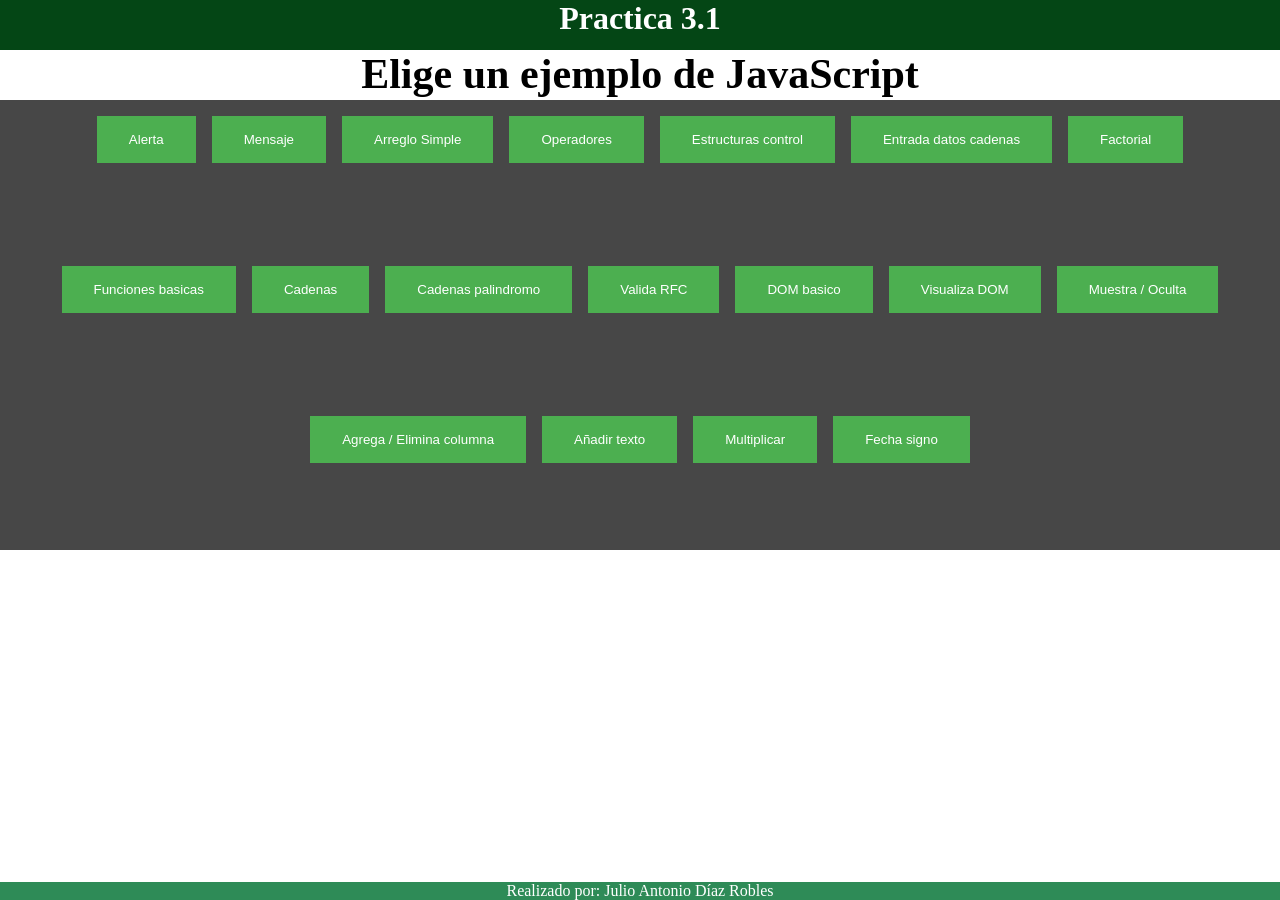
<file: index.html>
<!DOCTYPE html>
<html>
    <head>
        <title>Practica 3.1</title>
        <meta charset="utf-8">
        <meta name="viewport" content="width-device-width, user-scalable=no, initial-scale=1, maximum-scale=11, minimun-scale=1">
        <link rel="stylesheet" href="css/estilo.css">
    </head>
    <body>
        <header>
            <div class="contenedor">
                <h1>Practica 3.1 </h1>
            </div>
        </header>

        <div class="navegacion">
            <h2>Elige un ejemplo de JavaScript</h2>
                <nav class="botones">
                    <form method="get" action="Ejemplos/1alert.html">
                        <input type="submit" value="Alerta">   
                    </form>
                    <form method="GET" action="Ejemplos/2Mensaje.html">
                        <input type="submit" value="Mensaje">
                    </form>
                    <form method="GET" action="Ejemplos/3ArregloSimple.html">
                        <input type="submit" value="Arreglo Simple">
                    </form>
                    <form method="GET" action="Ejemplos/4Operadores.html">
                        <input type="submit" value="Operadores">
                    </form>
                    <form method="GET" action="Ejemplos/5EstructurasControl.html">
                        <input type="submit" value="Estructuras control">
                    </form>
                    <form method="GET" action="Ejemplos/6EntradaDatosCdadenas.html">
                        <input type="submit" value="Entrada datos cadenas">
                    </form>
                    <form method="GET" action="Ejemplos/7Factorial.html">
                        <input type="submit" value="Factorial">
                    </form>
                    <form method="GET" action="Ejemplos/8Funcionesbasicas.html">
                        <input type="submit" value="Funciones basicas">
                    </form>
                    <form method="GET" action="Ejemplos/9Cadenas.html">
                        <input type="submit" value="Cadenas">
                    </form>
                    <form method="GET" action="Ejemplos/10Cadenaspalindoromo.html">
                        <input type="submit" value="Cadenas palindromo">
                    </form>
                    <form method="GET" action="Ejemplos/10CadenasPatronesvalida2RFC.html">
                        <input type="submit" value="Valida RFC">
                    </form>
                    <form method="GET" action="Ejemplos/11BasicoDOM.html">
                        <input type="submit" value="DOM basico">
                    </form>
                    <form method="GET" action="Ejemplos/12BasicoDOMOVisulaiza.html">
                        <input type="submit" value="Visualiza DOM">
                    </form>
                    <form method="GET" action="Ejemplos/13MuestraOculta.html">
                        <input type="submit" value="Muestra / Oculta">
                    </form>
                    <form method="GET" action="Ejemplos/14AnadeElimina.html">
                        <input type="submit" value="Agrega / Elimina columna">
                    </form>
                    <form method="GET" action="Ejemplos/15AnadeTexto.html">
                        <input type="submit" value="Añadir texto">
                    </form>
                    <form method="GET" action="Ejemplos/16multiplicarCalificaColor.html">
                        <input type="submit" value="Multiplicar">
                    </form>
                    <form method="GET" action="Ejemplos/17fecha-signo.html">
                        <input type="submit" value="Fecha signo">
                    </form>
                </nav>
            </div>
        </div>
        <footer>
                <p class="firma">Realizado por: Julio Antonio Díaz Robles</p>
         </footer>
    </body>
</html>
</file>
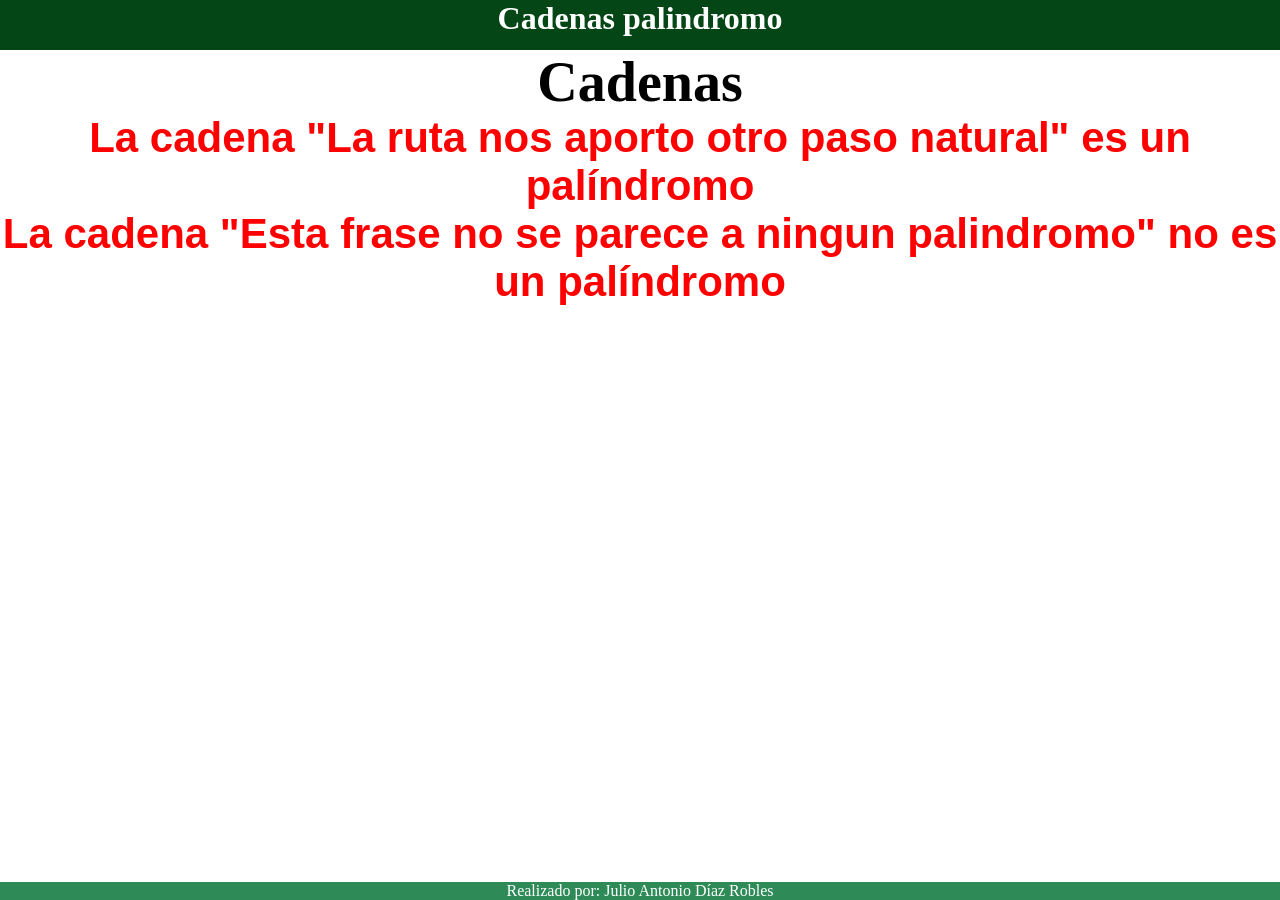
<file: Ejemplos/10Cadenaspalindoromo.html>
<!DOCTYPE>
<html lang="es">
<head>
<meta http-equiv="Content-Type" content="text/html; charset=utf-8" />
<title>Ejercicio 10 - Detección de pal&iacute;ndromos</title>
<link rel="stylesheet" href="../css/estilos.css">

</head>
<body>
  <header>
    <h1> Cadenas palindromo</h1>
  </header>

  <div class="navegacion">
    <h1>Cadenas</h1>
    <h2 id="ruta"></h2>
    <h2 id="frase"></h2>
  </div>

  <footer>
    <p class="firma">Realizado por: Julio Antonio Díaz Robles</p>
  </footer>

</body>

<script type="text/javascript">
  function palindromo(cadena) {
  
    var resultado = "La cadena \""+cadena+"\" \n";
  
    // Pasar a minusculas la cadena
    var cadenaOriginal = cadena.toLowerCase();
  
    // Convertir la cadena en un array
    var letrasEspacios = cadenaOriginal.split("");
  
    // Eliminar los espacios en blanco (este paso es demasiado largo ya que no se utiliza la funcion "replace")
    var cadenaSinEspacios = "";
    for(i in letrasEspacios)
      if(letrasEspacios[i] != " ")
            cadenaSinEspacios += letrasEspacios[i];
  
    var letras = cadenaSinEspacios.split("");
    var letrasReves = cadenaSinEspacios.split("").reverse();
  
    // Este paso tambien es muy largo porque no se utiliza la sentencia "break"
    var iguales = true;
    for(i in letras)
      if(letras[i] != letrasReves[i])
           iguales = false;
  
  
    if(iguales)
      resultado += " es un palíndromo";
    else
      resultado += " no es un palíndromo";
    return resultado;
  }
  document.getElementById("ruta").innerHTML = palindromo ("La ruta nos aporto otro paso natural");
  document.getElementById("frase").innerHTML = palindromo("Esta frase no se parece a ningun palindromo")
  </script>
</html>
</file>
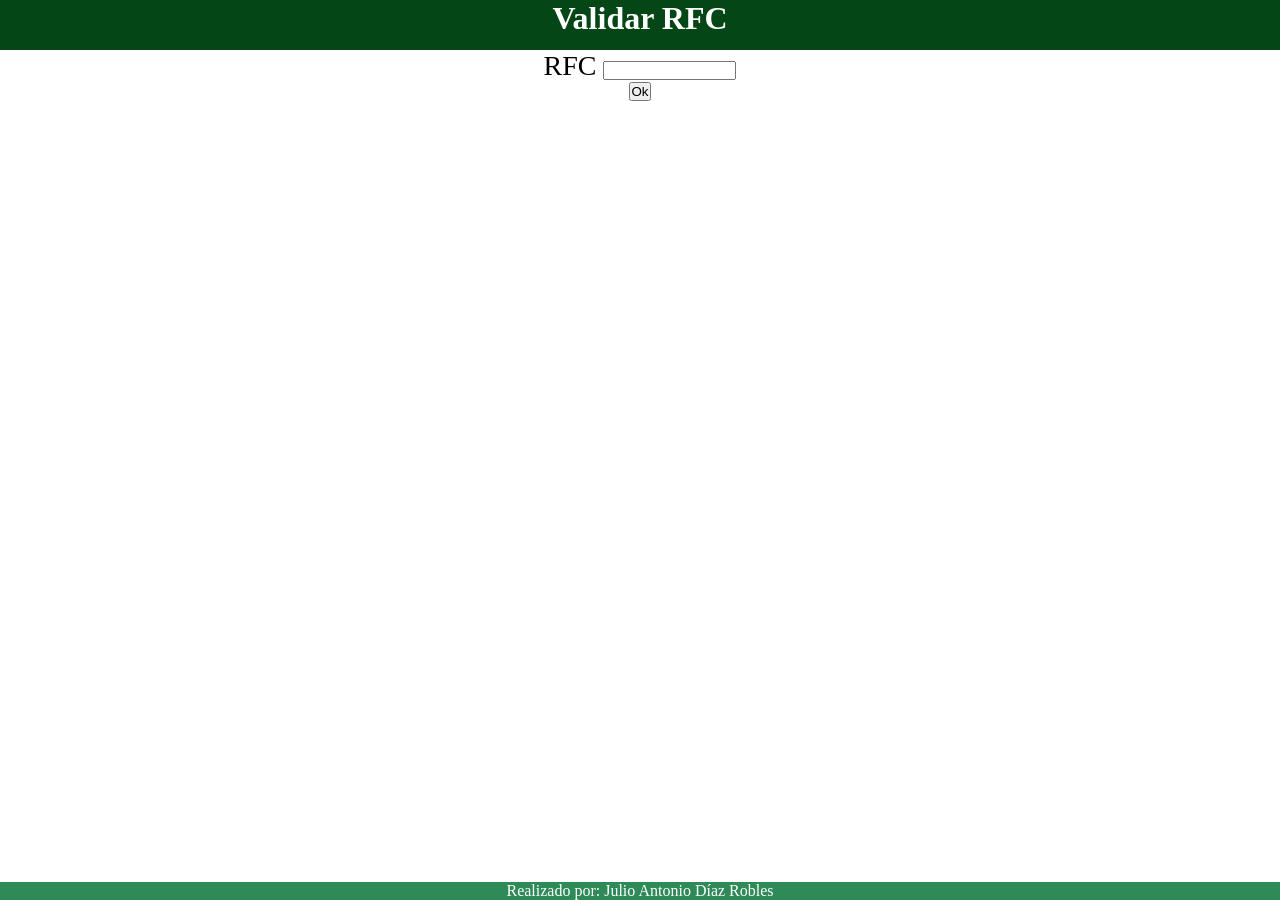
<file: Ejemplos/10CadenasPatronesvalida2RFC.html>
<!DOCTYPE>
<html lang="es">
<head>
    <meta charset="utf-8">
    <meta name="description" content="PQG">
    <meta name="keywords" content="">
	<meta name="viewport" content="width=device-width, initial-scale=1.0">
	<link rel="stylesheet" href="../css/estilos.css">
<title>Control submit por evento formulario</title>
</head>
<body>
	<script type="text/javascript">
		function valida(campo){
			var bRet = false;
			if (campo.value == "")
				document.getElementById("respuesta").innerHTML = "Faltan datos";

			else 	if (!campo.value.match(/^[A-Z]{3,4}\d{6}[A-Z0-9]{3}$/))
					document.getElementById("respuesta").innerHTML = "No tiene formato de RFC"; 
				else{
				document.getElementById("respuesta").innerHTML = "Correcto"; 
					bRet = true;
				}
			return bRet;
		}
	</script>
	<header>
		<h1> Validar RFC</h1>
	</header>

	<div class="navegacion">
	<form>
		RFC <input type="text" name="txtRFC" maxlength="13" size="15"/>
		<br/>
		<input type="submit" onClick="return valida(txtRFC);" value="Ok"/>
	</form>
	<h2 id="respuesta"></h2>
	</div>	

	<footer>
		<p class="firma">Realizado por: Julio Antonio Díaz Robles</p>
	  </footer>
</body>
</html>
</file>
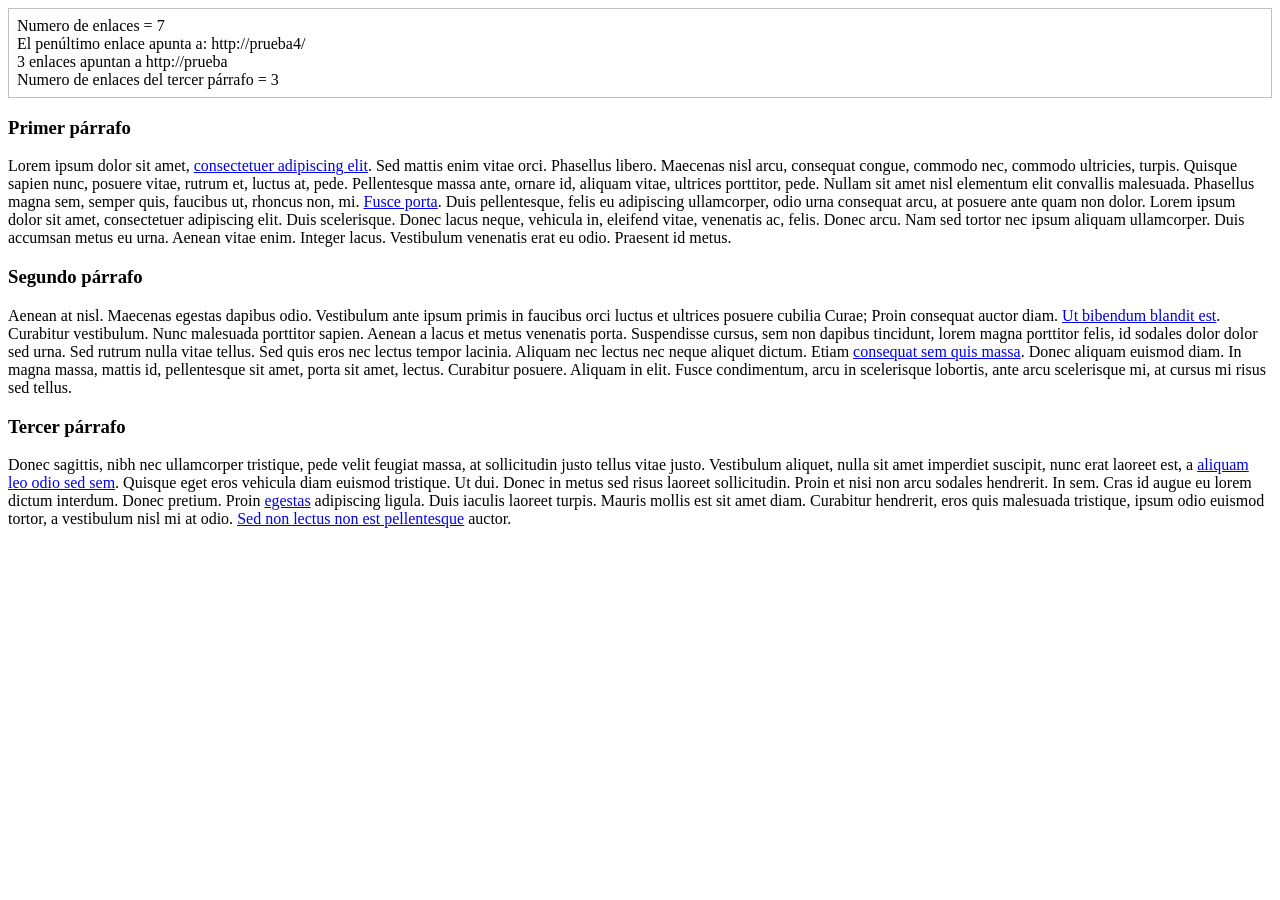
<file: Ejemplos/11BasicoDOM.html>
<!DOCTYPE>
<html lang="es">
<head>
<meta http-equiv="Content-Type" content="text/html; charset=utf-8" />
<title>Ejercicio 11 - DOM b&aacute;sico</title>

<script type="text/javascript">

window.onload = function() {
  //Obtiene un elemento  del HTML a través de su id "información" para agregar mensajes
  var info = document.getElementById("informacion");

  // Obtiene el número de enlaces de la pagina a través de su tag "a"
  var enlaces = document.getElementsByTagName("a");

  // crea un mensaje para ser visualizado en el HTML:
  info.innerHTML = "Numero de enlaces = "+enlaces.length;

  // Direccion del penultimo enlace
  var mensaje = "El pen&uacute;ltimo enlace apunta a: "+enlaces[enlaces.length-2].href;

  // agrega infomación al mensaje para ser visualizado en el HTML:
  info.innerHTML = info.innerHTML + "<br/>" + mensaje;

  // Numero de enlaces que apuntan a http://prueba
  var contador = 0;

  for(var i=0; i<enlaces.length; i++)
    // Es necesario comprobar los enlaces http://prueba y
    // http://prueba/ por las diferencias entre navegadores
        if(enlaces[i].href == "http://prueba" || enlaces[i].href == "http://prueba/")
                contador++;

// agrega infomación al mensaje para ser visualizado en el HTML:
info.innerHTML = info.innerHTML + "<br/>" + contador + " enlaces apuntan a http://prueba"

// Numero de enlaces del tercer párrafo
  var parrafos = document.getElementsByTagName("p");
  enlaces = parrafos[2].getElementsByTagName("a"); // [2] para el tercer párrafo

  // agrega infomación al mensaje para ser visualizado en el HTML:
  info.innerHTML = info.innerHTML + "<br/>" + "Numero de enlaces del tercer párrafo = "+enlaces.length;
}
</script>
</head>

<body>
<div id="informacion" style="border:thin solid silver; padding:.5em"></div> <!--Para acceder desde JavaScript-->

<h3>Primer p&aacute;rrafo</h3>
<p>Lorem ipsum dolor sit amet, <a href="http://prueba">consectetuer adipiscing elit</a>.
  Sed mattis enim vitae orci. Phasellus libero. Maecenas nisl arcu, consequat congue, commodo nec, commodo ultricies, turpis. Quisque sapien nunc, posuere vitae, rutrum et, luctus at, pede. Pellentesque massa ante, ornare id, aliquam vitae, ultrices porttitor, pede. Nullam sit amet nisl elementum elit convallis malesuada. Phasellus magna sem, semper quis, faucibus ut, rhoncus non, mi.
  <a href="http://prueba2">Fusce porta</a>. Duis pellentesque, felis eu adipiscing ullamcorper, odio urna consequat arcu, at posuere ante quam non dolor. Lorem ipsum dolor sit amet, consectetuer adipiscing elit. Duis scelerisque. Donec lacus neque, vehicula in, eleifend vitae, venenatis ac, felis. Donec arcu. Nam sed tortor nec ipsum aliquam ullamcorper. Duis accumsan metus eu urna.
  Aenean vitae enim. Integer lacus. Vestibulum venenatis erat eu odio. Praesent id metus.
</p>

<h3>Segundo p&aacute;rrafo</h3>
<p>Aenean at nisl. Maecenas egestas dapibus odio. Vestibulum ante ipsum primis in faucibus orci luctus et ultrices posuere cubilia Curae; Proin consequat auctor diam.
  <a href="http://prueba">Ut bibendum blandit est</a>. Curabitur vestibulum. Nunc malesuada porttitor sapien. Aenean a lacus et metus venenatis porta. Suspendisse cursus,
  sem non dapibus tincidunt, lorem magna porttitor felis, id sodales dolor dolor sed urna. Sed rutrum nulla vitae tellus. Sed quis eros nec lectus tempor lacinia. Aliquam
  nec lectus nec neque aliquet dictum. Etiam <a href="http://prueba3">consequat sem quis massa</a>. Donec aliquam euismod diam. In magna massa, mattis id, pellentesque sit
  amet, porta sit amet, lectus. Curabitur posuere. Aliquam in elit. Fusce condimentum, arcu in scelerisque lobortis, ante arcu scelerisque mi, at cursus mi risus sed tellus.
</p>

<h3>Tercer p&aacute;rrafo</h3>
<p>Donec sagittis, nibh nec ullamcorper tristique, pede velit feugiat massa, at sollicitudin justo tellus vitae justo. Vestibulum aliquet, nulla sit amet imperdiet suscipit,
  nunc erat laoreet est, a <a href="http://prueba">aliquam leo odio sed sem</a>. Quisque eget eros vehicula diam euismod tristique. Ut dui. Donec in metus sed risus laoreet
  sollicitudin. Proin et nisi non arcu sodales hendrerit. In sem. Cras id augue eu lorem dictum interdum. Donec pretium. Proin <a href="http://prueba4">egestas</a> adipiscing
  ligula. Duis iaculis laoreet turpis. Mauris mollis est sit amet diam. Curabitur hendrerit, eros quis malesuada tristique, ipsum odio euismod tortor, a vestibulum nisl mi at odio.
  <a href="http://prueba5">Sed non lectus non est pellentesque</a> auctor.
</p>
</body>
</html>
</file>
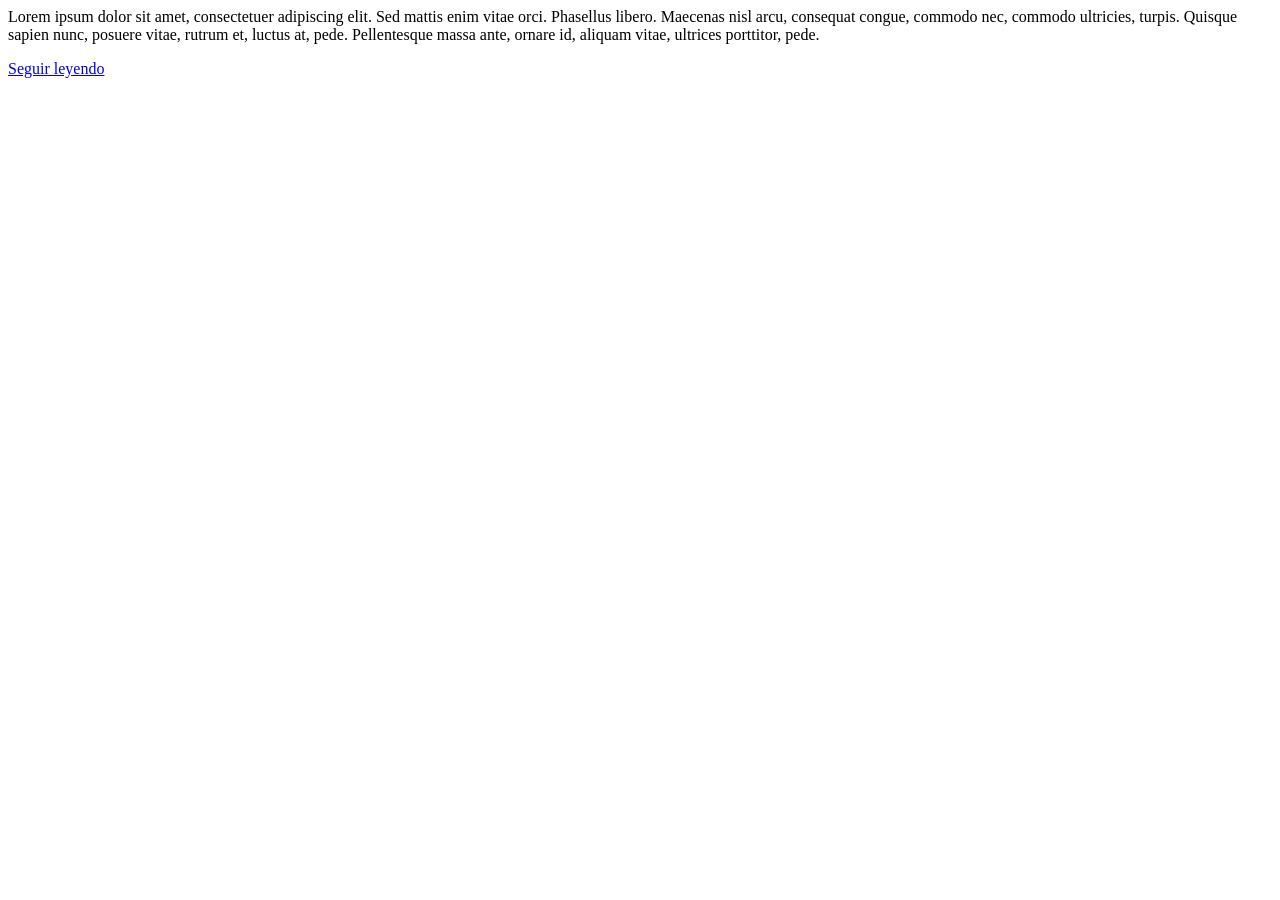
<file: Ejemplos/12BasicoDOMOVisulaiza.html>
<!DOCTYPE>
<html lang="es">
<head>
<meta http-equiv="Content-Type" content="text/html; charset=utf-8" />
<title>Ejercicio 12 - DOM básico y atributos CSS</title>

<style type="text/css">
      .oculto { display: none; }
      .visible { display: inline; }
</style>

<script type="text/javascript">
function muestra() {
  var elemento = document.getElementById("adicional");
  elemento.className = "visible";

  var enlace = document.getElementById("enlace");
  enlace.className = "visible";

  var enlace1 = document.getElementById("enlace1");
  enlace.className = "oculto";

}
</script>
</head>

<body>

<p class="texto">Lorem ipsum dolor sit amet, consectetuer adipiscing elit. Sed mattis enim vitae orci. Phasellus libero. Maecenas nisl arcu, consequat congue, commodo nec, commodo ultricies, turpis. Quisque sapien nunc, posuere vitae, rutrum et, luctus at, pede. Pellentesque massa ante, ornare id, aliquam vitae, ultrices porttitor, pede.
  <span id="adicional" class="oculto">Nullam sit amet nisl elementum elit convallis malesuada. Phasellus magna sem, semper quis, faucibus ut, rhoncus non, mi. Duis pellentesque, felis eu adipiscing ullamcorper, odio urna consequat arcu, at posuere ante quam non dolor. Lorem ipsum dolor sit amet, consectetuer adipiscing elit. Duis scelerisque.
    Donec lacus neque, vehicula in, eleifend vitae, venenatis ac, felis. Donec arcu. Nam sed tortor nec ipsum aliquam ullamcorper. Duis accumsan metus eu urna. Aenean vitae enim. Integer lacus. Vestibulum venenatis erat eu odio. Praesent id metus.
  </span>
</p>
<a id="enlace" href="#" onclick="muestra()">Seguir leyendo</a><br>
</body>
</html>
</file>
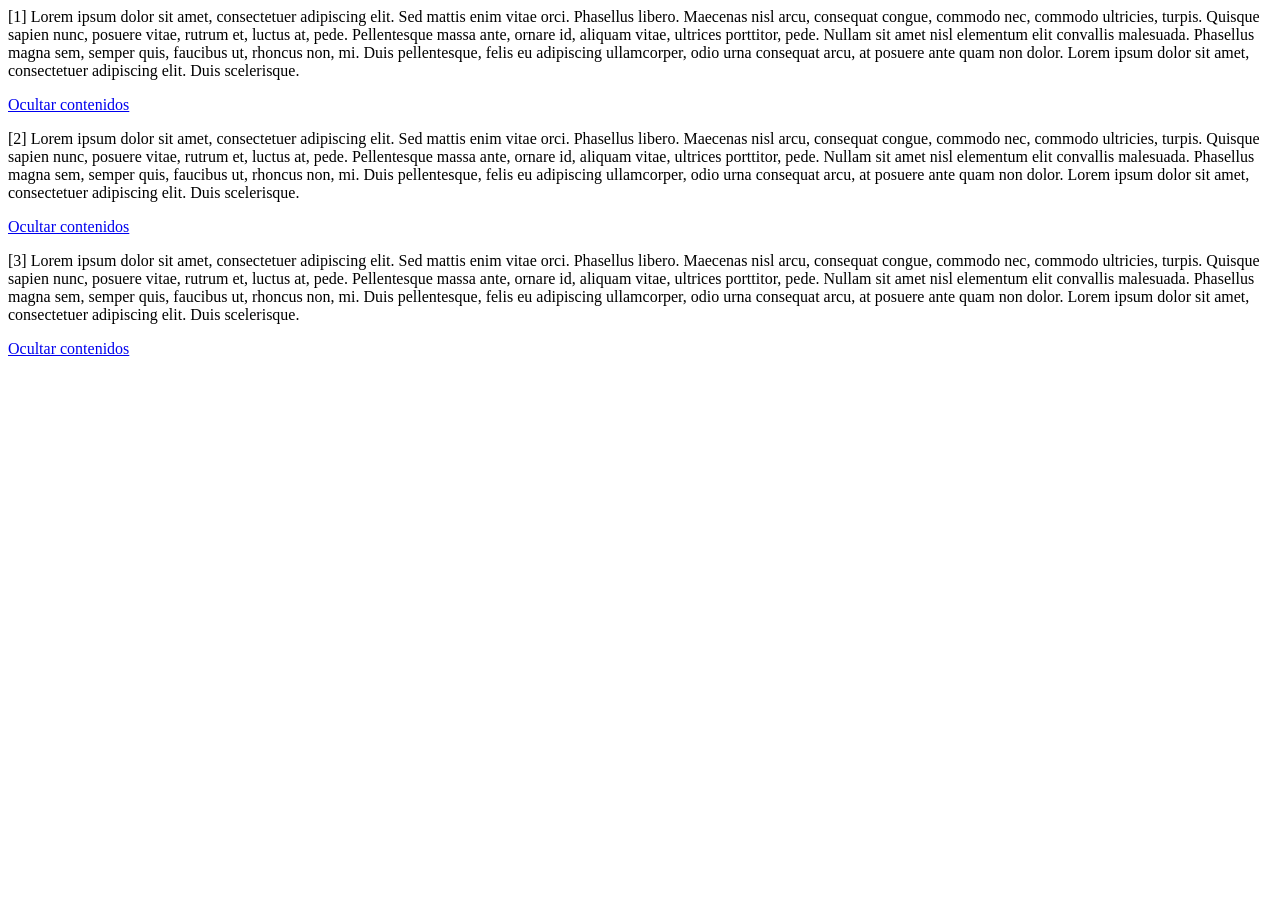
<file: Ejemplos/13MuestraOculta.html>
<!DOCTYPE>
<html>
<head>
	<title>Ejercicio 14 - DOM básico Muetra y Oculta atributos HTML</title>

	<script type="text/javascript">
	function muestraOculta(id) {
	  var elemento = document.getElementById('contenidos_'+id);
	  var enlace = document.getElementById('enlace_'+id);

	  if(elemento.style.display == "" || elemento.style.display == "block") {
	    elemento.style.display = "none";
	    enlace.innerHTML = 'Mostrar contenidos';
	  }
	  else {
	    elemento.style.display = "block";
	    enlace.innerHTML = 'Ocultar contenidos';
	  }
	}
	</script>
	</head>

	<body>

	<p id="contenidos_1">[1] Lorem ipsum dolor sit amet, consectetuer adipiscing elit. Sed mattis enim vitae orci. Phasellus libero. Maecenas nisl arcu, consequat congue, commodo nec, commodo ultricies, turpis. Quisque sapien nunc, posuere vitae, rutrum et, luctus at, pede. Pellentesque massa ante, ornare id, aliquam vitae, ultrices porttitor, pede. Nullam sit amet nisl elementum elit convallis malesuada. Phasellus magna sem, semper quis, faucibus ut, rhoncus non, mi. Duis pellentesque, felis eu adipiscing ullamcorper, odio urna consequat arcu, at posuere ante quam non dolor. Lorem ipsum dolor sit amet, consectetuer adipiscing elit. Duis scelerisque.</p>
	<a id="enlace_1" href="#" onclick="muestraOculta('1'); return false;">Ocultar contenidos</a>

	<br/>

	<p id="contenidos_2">[2] Lorem ipsum dolor sit amet, consectetuer adipiscing elit. Sed mattis enim vitae orci. Phasellus libero. Maecenas nisl arcu, consequat congue, commodo nec, commodo ultricies, turpis. Quisque sapien nunc, posuere vitae, rutrum et, luctus at, pede. Pellentesque massa ante, ornare id, aliquam vitae, ultrices porttitor, pede. Nullam sit amet nisl elementum elit convallis malesuada. Phasellus magna sem, semper quis, faucibus ut, rhoncus non, mi. Duis pellentesque, felis eu adipiscing ullamcorper, odio urna consequat arcu, at posuere ante quam non dolor. Lorem ipsum dolor sit amet, consectetuer adipiscing elit. Duis scelerisque.</p>
	<a id="enlace_2" href="#" onclick="muestraOculta('2'); return false;">Ocultar contenidos</a>

	<br/>
	<p id="contenidos_3">[3] Lorem ipsum dolor sit amet, consectetuer adipiscing elit. Sed mattis enim vitae orci. Phasellus libero. Maecenas nisl arcu, consequat congue, commodo nec, commodo ultricies, turpis. Quisque sapien nunc, posuere vitae, rutrum et, luctus at, pede. Pellentesque massa ante, ornare id, aliquam vitae, ultrices porttitor, pede. Nullam sit amet nisl elementum elit convallis malesuada. Phasellus magna sem, semper quis, faucibus ut, rhoncus non, mi. Duis pellentesque, felis eu adipiscing ullamcorper, odio urna consequat arcu, at posuere ante quam non dolor. Lorem ipsum dolor sit amet, consectetuer adipiscing elit. Duis scelerisque.</p>
	<a id="enlace_3" href="#" onclick="muestraOculta('3'); return false;">Ocultar contenidos</a>

	</body>
	</html>
</file>
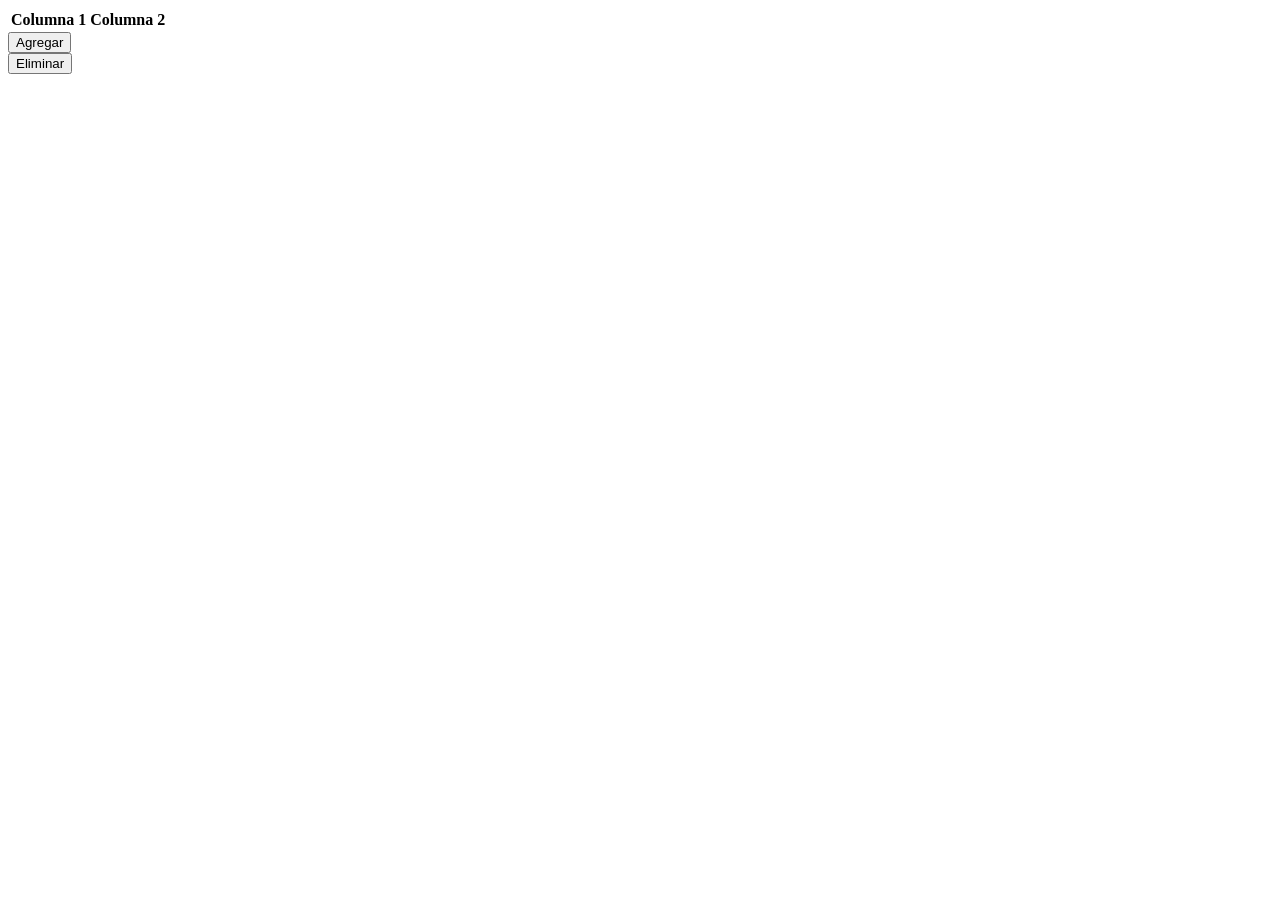
<file: Ejemplos/14AnadeElimina.html>
<!DOCTYPE>
<html>
<head>
<title>Control submit por evento formulario</title>
</head>
<body>
		<form>
		<table id="tblUno">
			<tr>
				<th>Columna 1</th>
				<th>Columna 2</th>
			</tr>
		</table>
		<input type="button" value="Agregar" onclick = "agregaLinea();"/>
		<br/>
		<input type="button" value="Eliminar" onclick = "eliminaLinea();"/>
	</form>


	<script type="text/javascript">
		function agregaLinea(){
			var oTbl = document.getElementById("tblUno");
			var oLin = oTbl.insertRow(-1);
			var oCelda1 = oLin.insertCell(0);
			var oCelda2 = oLin.insertCell(1);

			oCelda1.innerHTML = "Celda";
			oCelda2.innerHTML = 'Texto y campo ' +
			'<input type="text" name="campo"/>';
		}

		function eliminaLinea(){
			var oTbl = document.getElementById("tblUno");
			oTbl.deleteRow(1);
		}
	</script>
</body>
</html>
</file>
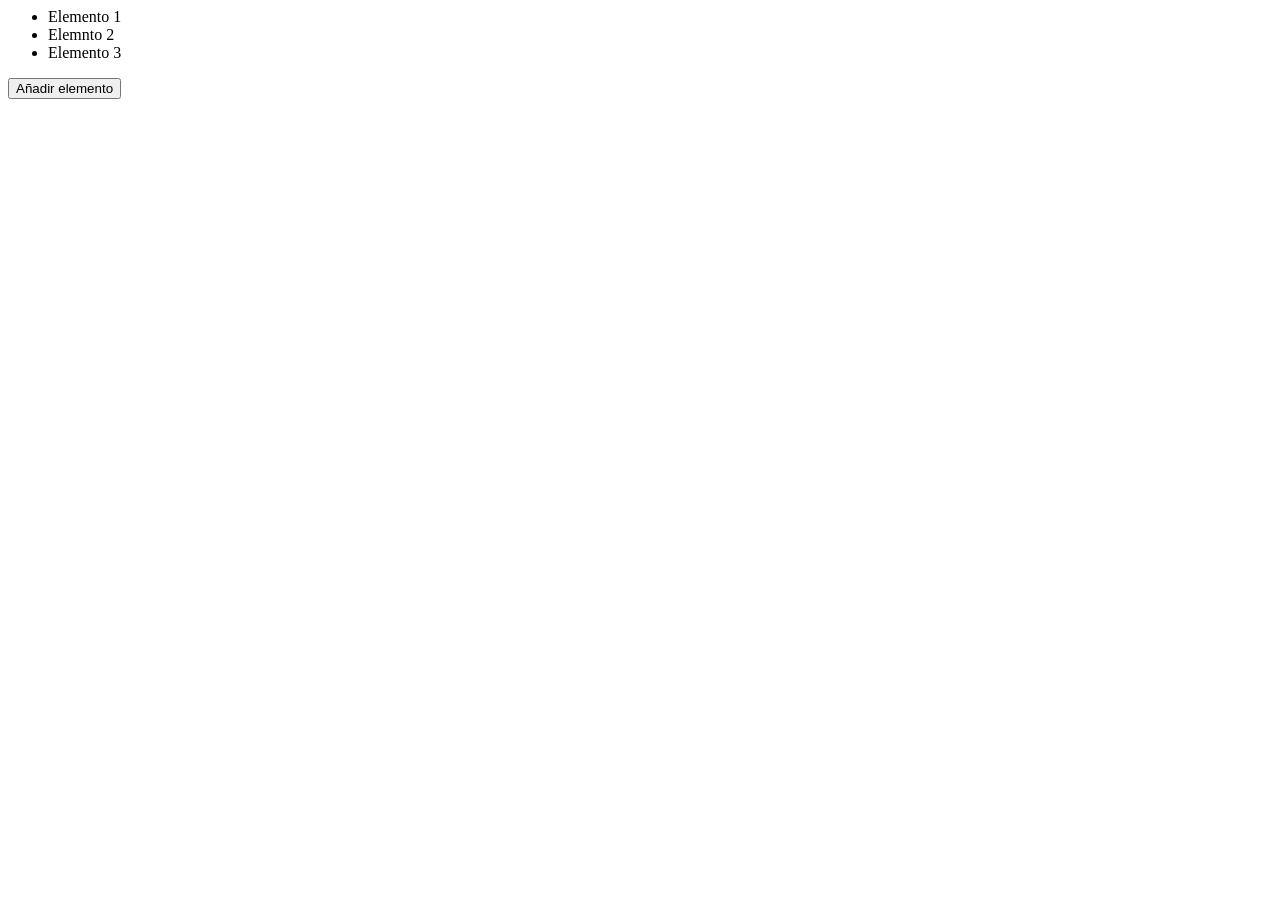
<file: Ejemplos/15AnadeTexto.html>
<!DOCTYPE>
<html lang="es">
<head>
<meta http-equiv="Content-Type" content="text/html; charset=utf-8" />
<title>Ejercicio 13 - DOM b&aacute;sico y atributos HTML</title>

<script type="text/javascript">
contador=3;
function anade() {
  var elemento = document.createElement("li");
  var lista = document.getElementById("lista");
  var nuevoElemento = "<li>Elemento "+(++contador)+"</li>";
  lista.innerHTML = lista.innerHTML + nuevoElemento;
}
</script>
</head>

<body>

<ul id="lista">
  <li>Elemento 1</li>
  <li>Elemnto 2</li>
  <li>Elemento 3</li>
</ul>

<input type="button" value="Añadir elemento" onclick="anade();">

</body>
</html>
</file>
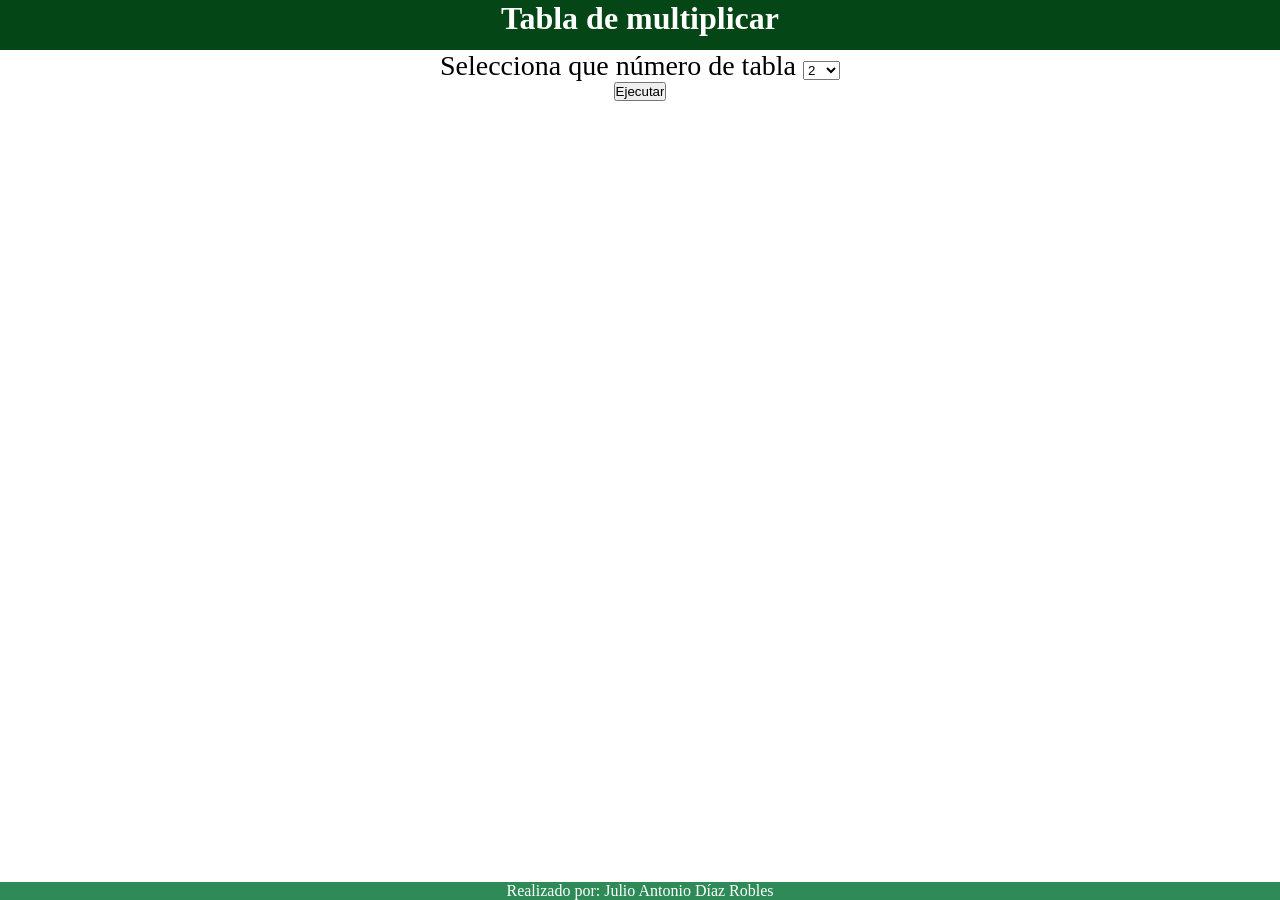
<file: Ejemplos/16multiplicarCalificaColor.html>
﻿<!DOCTYPE >
<html>
<!--
Tablas de Multiplicar"
-->
<html>
	<head>
	<meta http-equiv="Content-Type" content="text/html; charset=utf-8">
	<title>Tablas de Multiplicar</title>
	<link rel="stylesheet" href="../css/estilos.css">
	</head>
	
	<body>
		<!--<script language="javascript" src="js/varios.js"></script> -->
		<header>
			<h1>Tabla de multiplicar</h1>
		</header>
		<div class="navegacion">
		<form>
			Selecciona que n&uacute;mero de tabla
			<select name="opTabla" id="opTabla">
				<option>2</option>
				<option>3</option>
				<option>4</option>
				<option>5</option>
				<option>6</option>
				<option>7</option>
				<option>8</option>
				<option>9</option>
				<option>10</option>
			</select>

			<p><input type="button" value="Ejecutar"
						onclick="muestra(opTabla.value, tabla, document.getElementById('contenido'));"/>
						<br/>
			</p>

			<div id="contenido" style="visibility:hidden">
				<table id="tabla" border="2" >
					<thead>
						<th>Operaci&oacute;n</th>
						<th>Resultado</th>
						<th>Calificacion</th>
					</thead>
				</table>
				<br><br>
				<input type="button" value="Calificar Examen" onclick="califica(opTabla.value, tabla);"/>
				<br><br>
				<form>
					<label id="res">Resultado</label>
				</form>
			</div>
		</form>
	</div>
		<footer>
			<p class="firma">Realizado por: Julio Antonio Díaz Robles</p>
		  </footer>
	</body>

	<script>
		/*
* Función: muestra
* Objetivo: llena la información para el examen y muestra tabla y botón
* Parámetros: recibe el valor de la base (es cadena), el identificador de la tabla visual y el elemento a mostrar
*/

function muestra(sValor, oTbl, oElemento){
var nTabla=0, i=0;
var oLinea;
var oCeldaOpe, oCeldaRes, oCeldaCal;

var oCtrl;
var oCtrl2;
	if (isNaN(sValor))
		alert("Debe elegir la tabla de multiplicar");
	else{
		nTabla = parseInt(sValor, 10);
		if (oElemento != null){
			oElemento.style.visibility = "visible";

			if (oTbl != null){
				//Si la tabla está llena, vaciarla primero
				if (oTbl.rows.length>1){
					for (i=1; i<=10; i++)
						oTbl.deleteRow(-1);
				}

				//Colocar operaciones y campos para resultado en la tabla
				for (i=1; i<=10; i++){
					oLinea = oTbl.insertRow(-1);
					oCeldaOpe = oLinea.insertCell(0);
					oCeldaRes = oLinea.insertCell(1);
					oCeldaCal=oLinea.insertCell(2);
					oCeldaOpe.innerHTML = nTabla + " * " + i;


					oCtrl = document.createElement("input");
					oCtrl.type="text";
					oCtrl.id = "txtResultado"+i;
					oCeldaRes.appendChild(oCtrl);

					oCeldaCal.innerHTML =  " ok " ;

					oCtrl2 = document.createElement("text");
					//oCtrl2.type="text";
					oCtrl2.id="Ok"+i;
					oCeldaCal.appendChild(oCtrl2);


				}
			}
		}
	}
}

/*
* Función: califica
* Objetivo: verifica las respuestas capturadas en cada celda de la tabla
* Parámetros: recibe el valor de la base (es cadena), el identificador de la tabla visual y el elemento a mostrar
*/
function califica(sValor, oTbl,oCeldaCal){
var nTabla=0, i=0, nCapturado=0, nCalif=0;
var sValorCapturado="", sErr="";
var sValorCal="";
	if (isNaN(sValor))
		sErr = "Debe elegir la tabla de multiplicar";
	else{
		nTabla = parseInt(sValor, 10);

		//Recorrer los campos si ya están pintados
		if (oTbl.rows.length>1){
			for (i=1; i<=10; i++){
				sValorCapturado = document.getElementById("txtResultado"+i).value;
				if (isNaN(sValorCapturado))
					sErr = sErr + "Error de captura en el resultado "+i + "\n";
				else{
					nCapturado = parseInt(sValorCapturado,10);
					if (nCapturado == (nTabla*i)){
						nCalif++;
						//sValorCal=document.getElementById("Ok"+i).style="border: 4px solid #4bf510; background-color: #4bf510";
						//sValorCal=document.getElementById("Ok"+i).style="background-color: #4bf510 ";
							sValorCapturado = document.getElementById("txtResultado"+i).style="border: 4px solid #4bf510; background-color: #4bf510";
					}
					else{
						sValorCapturado = document.getElementById("txtResultado"+i).style="border: 4px solid #cb3234; background-color: #cb3234";
					}
				}
			}

		}
	}
	if (sErr == "")
		document.getElementById("res").innerHTML = ("El resultado es :" + nCalif);
	else
		alert(sErr);
}
	</script>
</html>
</file>
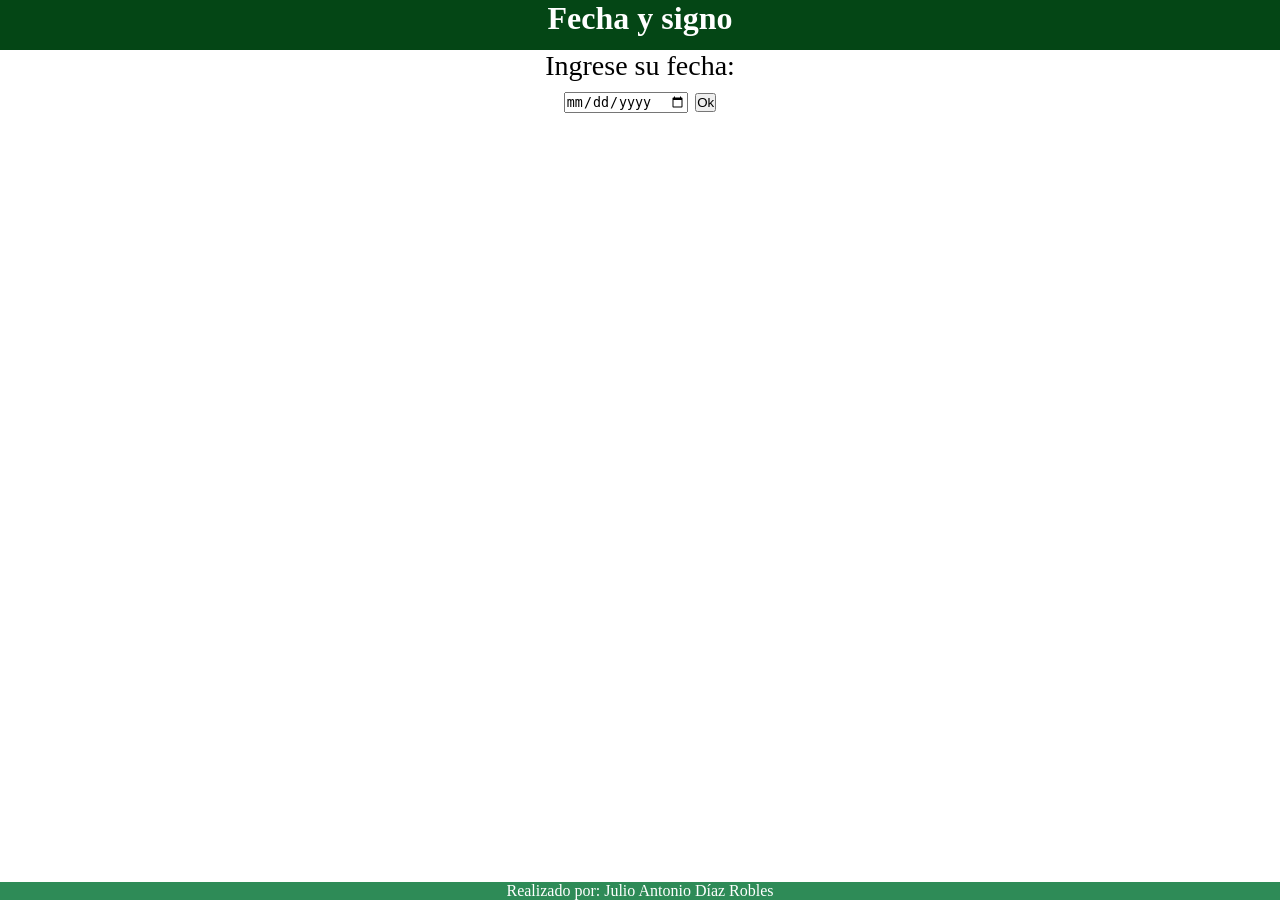
<file: Ejemplos/17fecha-signo.html>
<!DOCTYPE html>
<html>
  <head>
    <meta charset="utf-8">
    <title></title>
    <link rel="stylesheet" href="../css/estilos.css">
  </head>
  <body>
    <script src="https://momentjs.com/downloads/moment.js"></script>

    <header>
      <h1>Fecha y signo</h1>
    </header>
    <div class="navegacion">
    <p>Ingrese su fecha:</p>
    <form class="" >
      <input type="date" id="date" maxlength="10" size="12"/>
      <input type="button" onClick="obtenerFecha(date);" value="Ok"/>
    </form>
    </div>

    <div id="nvo"></div>

   <script src="https://momentjs.com/downloads/moment.js"></script>
    

      <script type="text/javascript">
    
    function obtenerFecha(e){
      var fecha = moment(e.value);
      var convertido = fecha.format("DD/MM/YYYY"); 
      validaFechaMenor(convertido);
    }   

    function validaFechaMenor(campo){
        var bRet = false;
        var dHoy = new Date();
        var dCapt = null;
        if (campo == "")
          alert("Faltan datos");
        else{
          dCapt = validaFecha(campo);
          if (dCapt != null && dCapt < dHoy)
            bRet = true;
          else
            alert("La fecha debe ser menor a la fecha actual");
        }
        return bRet;
      }

        function validaFecha(valor){
        		var dConvertida = null;
        		var sAnio = "";
        		var sMes = "";
        		var sDia = "";
        		var nAnio=0, nMes=0, nDia = 0;

        		if (valor.match(/^\d{2}\/\d{2}\/\d{4}$/)){
        			nDia = parseInt(valor.substring(0,2), 10);
        			nMes = parseInt(valor.substring(3,5), 10);
        			nAnio = parseInt(valor.substring(6,10), 10);

        			if (nDia <1 || nDia>31)
        				alert("El día no es válido")
        			else{
        				if (nMes <1 || nMes>12)
        					alert("El mes no es válido");
        				else{
        					if ((nMes==1 || nMes==3 || nMes==5 || nMes==7 ||
        						 nMes==8 || nMes==10 || nMes==12) && nDia > 31)
        						 alert("El mes tiene máximo 31 días");
        					else if ((nMes==4 || nMes==6 || nMes==9 ||
        								nMes==11) && nDia > 30)
        						 alert("El mes tiene máximo 30 días");
        					else if ((nMes==2) && ((nDia>29) || (nAnio%4!=0 && nDia>28)))
        						 alert("Febrero tiene 28 días o 29 en bisiesto");
        					else{
        						dConvertida = new Date();
        						dConvertida.setFullYear(nAnio, nMes-1, nDia);
        					}//fin validaci�n día-mes
        				}//mes válido
        			}//día válido
              
              creasigno(nDia,nMes);
        		}//formato válido

        		else{
        			alert("No tiene formato de fecha");
        		}
        		return dConvertida;
        }
        
        function creasigno(nDia,nMes){

        //var newDiv = document.createElement("div");
        var newDiv = document.getElementById("nvo");

        if((nDia>20) && (nMes==3) || (nDia <=20) && (nMes==4))
        var newContent = document.createTextNode("SIGNO ARIES  Tu número de la suerte es 5");
        else if ((nDia>20) && (nMes==4) || (nDia <=20) && (nMes==5))
          var newContent = document.createTextNode("SIGNO TAURO Tu número de la suerte es 12");
          else if ((nDia>20) && (nMes==5) || (nDia <=20) && (nMes==6))
            var newContent = document.createTextNode("SIGNO GEMINIS Tu número de la suerte es 3");
            else if ((nDia>20) && (nMes==6) || (nDia <=22) && (nMes==7))
              var newContent = document.createTextNode("SIGNO CANCER Tu número de la suerte es 2");
              else if ((nDia>22) && (nMes==7) || (nDia <=23) && (nMes==8))
                var newContent = document.createTextNode("SIGNO LEO Tu número de la suerte es 9");
                else if ((nDia>23) && (nMes==8) || (nDia <=22) && (nMes==9))
                  var newContent = document.createTextNode("SIGNO VIRGO Tu número de la suerte es 17");
                  else if ((nDia>22) && (nMes==9) || (nDia <=22) && (nMes==10))
                    var newContent = document.createTextNode("SIGNO LIBRA Tu número de la suerte es 6");
                    else if ((nDia>22) && (nMes==10) || (nDia <=22) && (nMes==11))
                      var newContent = document.createTextNode("SIGNO ESCORPIO Tu número de la suerte es 8");
                      else if ((nDia>22) && (nMes==11) || (nDia <=21) && (nMes==12))
                        var newContent = document.createTextNode("SIGNO SAGITARIO Tu número de la suerte es 4");
                        else if ((nDia>21) && (nMes==12) || (nDia <=21) && (nMes==1))
                          var newContent = document.createTextNode("SIGNO CAPRICORNIO Tu número de la suerte es 23");
                          else if ((nDia>21) && (nMes==1) || (nDia <=21) && (nMes==2))
                            var newContent = document.createTextNode("SIGNO ACUARIO Tu número de la suerte es 0");
                            else if ((nDia>22) && (nMes==2) || (nDia <=23) && (nMes==3))
                              var newContent = document.createTextNode("SIGNO PICIS Tu número de la suerte es 7");


        //var newContent = document.createTextNode("SIGNO");
        newDiv.innerHTML="";
        newDiv.appendChild(newContent); //añade texto al div creado.

         // añade el elemento creado y su contenido al DOM
         var currentDiv = document.getElementById("div");
         document.body.insertBefore(newDiv, currentDiv);
        //newDiv.style="border: 3px solid #999999; background-color:#54b51e; width: 200px ;height:300px ";

        if((nDia>20) && (nMes==3) || (nDia <=20) && (nMes==4))
          newDiv.style="justyborder: 3px solid #cb3234; background-color:#cb3234; width: 200px ;height:300px ";
        else if ((nDia>20) && (nMes==4) || (nDia <=20) && (nMes==5))
            newDiv.style="border: 3px solid #ff0080; background-color:#f8f32b; width: 200px ;height:300px "
          else if ((nDia>20) && (nMes==5) || (nDia <=20) && (nMes==6))
             newDiv.style="border: 3px solid #54b51e; background-color:#f8f32b; width: 200px ;height:300px "
            else if ((nDia>20) && (nMes==6) || (nDia <=22) && (nMes==7))
              newDiv.style="border: 3px solid #8a9597; background-color:#54b51e; width: 200px ;height:300px ";
              else if ((nDia>22) && (nMes==7) || (nDia <=23) && (nMes==8))
                newDiv.style="border: 3px solid #efb810; background-color:#efb810; width: 200px ;height:300px "
                else if ((nDia>23) && (nMes==8) || (nDia <=22) && (nMes==9))
                  newDiv.style="border: 3px solid  #0000ff; background-color:#f4f4f4; width: 200px ;height:300px "
                  else if ((nDia>22) && (nMes==9) || (nDia <=22) && (nMes==10))
                    newDiv.style="border: 3px solid #54b51e; background-color:#0000ff; width: 200px ;height:300px "
                    else if ((nDia>22) && (nMes==10) || (nDia <=22) && (nMes==11))
                      newDiv.style="border: 3px solid #000000; background-color:#cb3234; width: 200px ;height:300px "
                      else if ((nDia>22) && (nMes==11) || (nDia <=21) && (nMes==12))
                        newDiv.style="border: 3px solid  #0000ff; background-color: #0000ff; width: 200px ;height:300px "
                        else if ((nDia>21) && (nMes==12) || (nDia <=21) && (nMes==1))
                          newDiv.style="border: 3px solid #094293; background-color:#4e3b31; width: 200px ;height:300px "
                          else if ((nDia>21) && (nMes==1) || (nDia <=21) && (nMes==2))
                            newDiv.style="border: 3px solid #cb3234; background-color:#0000ff; width: 200px ;height:300px "
                            else if ((nDia>22) && (nMes==2) || (nDia <=23) && (nMes==3))
                              newDiv.style="border: 3px solid #252850; background-color:#4a192c ; width: 200px ;height:300px "
        }
        
      </script>
      
<footer>
  <p class="firma">Realizado por: Julio Antonio Díaz Robles</p>
</footer>

  </body>
</html>
</file>
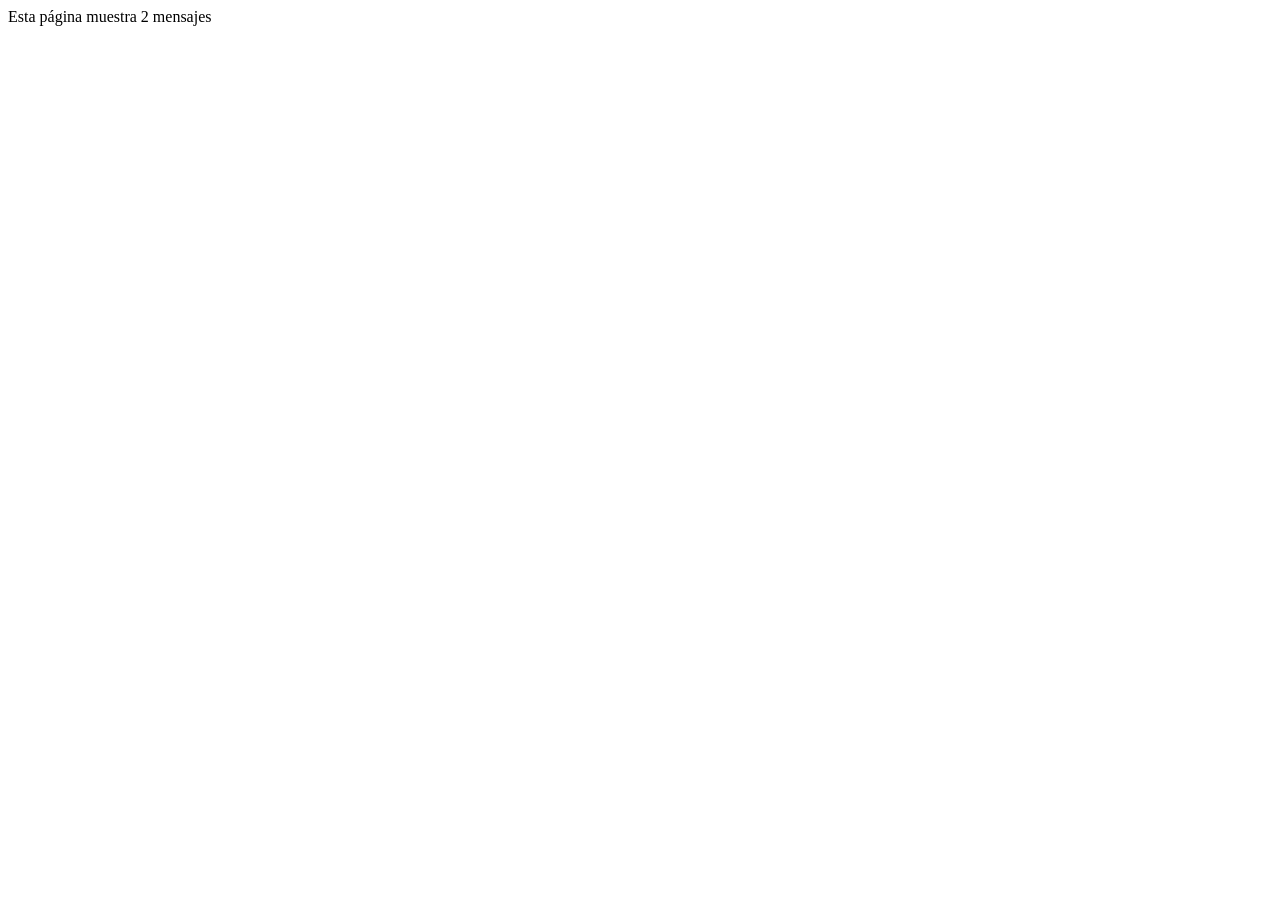
<file: Ejemplos/1alert.html>
<!DOCTYPE>
<html lang="es">
<head>
<meta http-equiv="Content-Type" content="text/html; charset=utf-8" />
<title>Ejercicio 1 - Archivo externo y varios mensajes</title>
<script type="text/javascript" src="js/codigo.js"></script> <!--Se ejecuta el script por estar en head-->
</head>

<body>
  <noscript>Esta p&aacute;gina <strong>requiere</strong><br>
      el uso de JavaScript y parece que est&aacute; desactivado
    </noscript>
  <p>Esta p&aacute;gina muestra 2 mensajes</p>
</body>
</html>
</file>
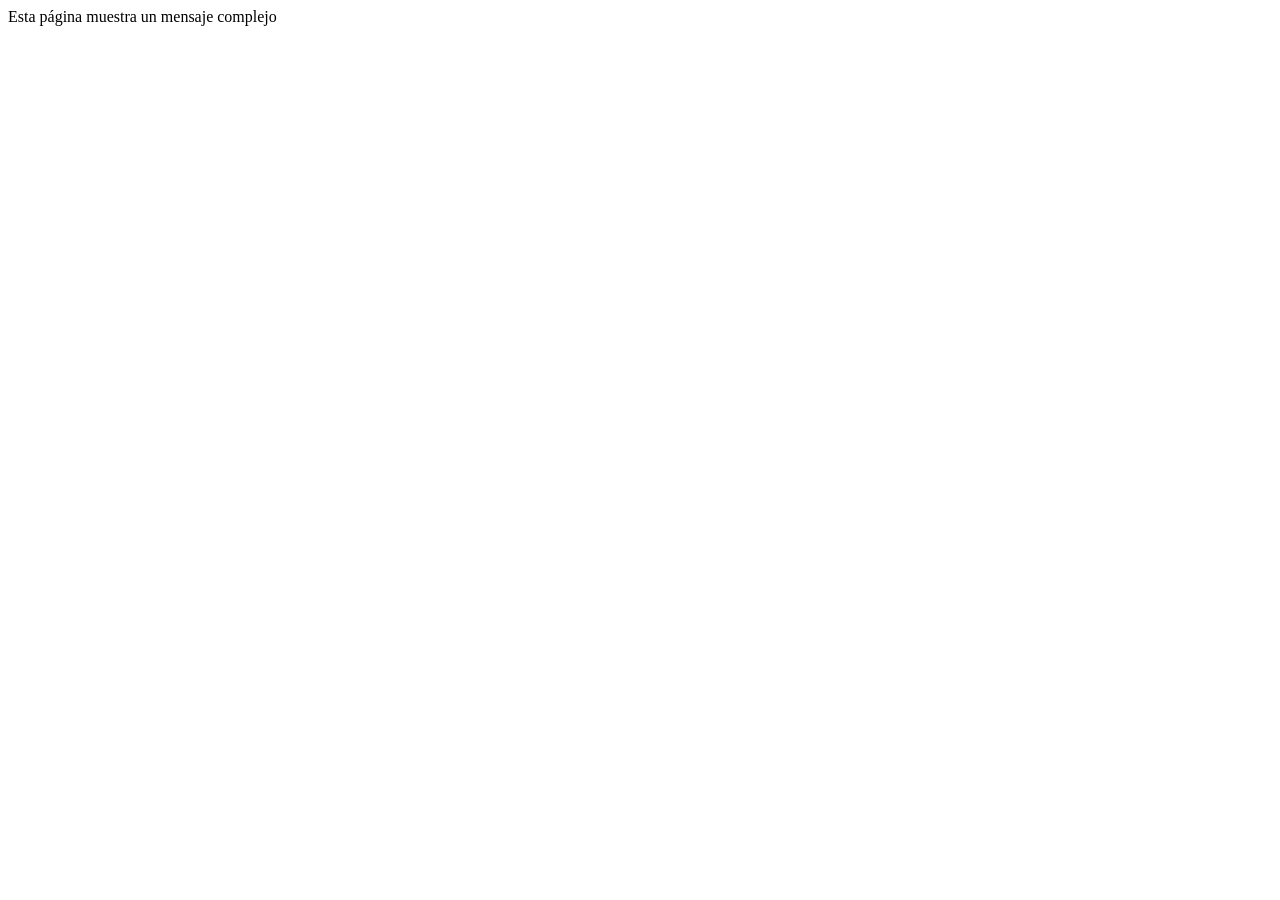
<file: Ejemplos/2Mensaje.html>
<!DOCTYPE>
<html lang="es">
<head>
<meta http-equiv="Content-Type" content="text/html; charset=utf-8" />
<title>Ejercicio 2 - Mostrar mensajes complejos / script embebido </title>

<script type="text/javascript">
  var mensaje = "Hola Mundo! \n Qué facil es incluir \'comillas simples\' \n y \"comillas dobles\" ";
  alert(mensaje);
</script>
</head>

<body>
<p>Esta p&aacute;gina muestra un mensaje complejo</p>
</body>
</html>
</file>
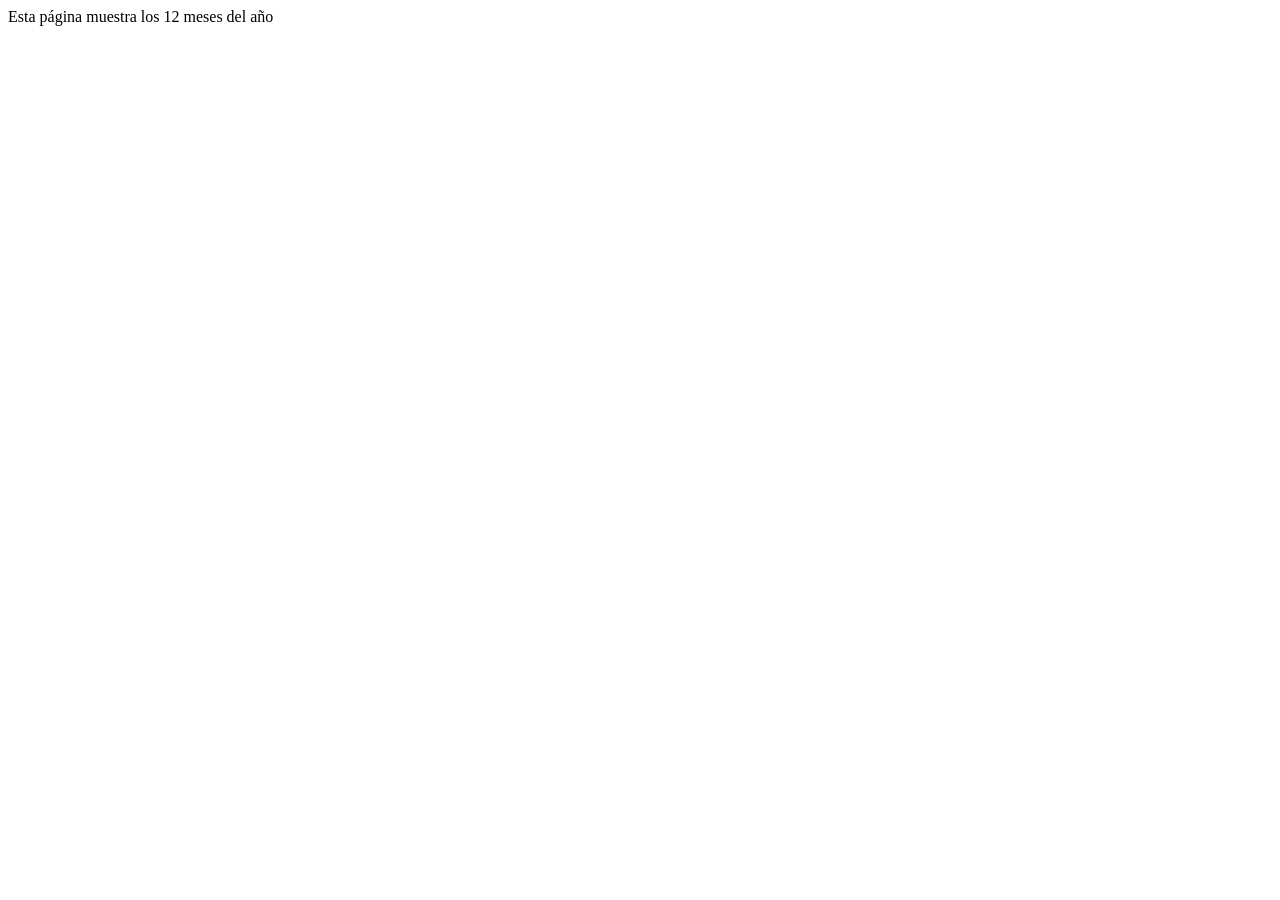
<file: Ejemplos/3ArregloSimple.html>
<!DOCTYPE>
<html lang="es">
<head>
<meta http-equiv="Content-Type" content="text/html; charset=utf-8" />
<title>Ejercicio 3 - Arreglos simples</title>
<script type="text/javascript">
// Array que almacena los 12 meses del año
var meses = ["Enero", "Febrero", "Marzo", "Abril", "Mayo", "Junio", "Julio", "Agosto", "Septiembre", "Octubre", "Noviembre", "Diciembre"];

// Se muestra el nombre de cada mes
alert(meses[0]);
alert(meses[1]);
alert(meses[2]);
alert(meses[3]);
alert(meses[4]);
alert(meses[5]);
alert(meses[6]);
alert(meses[7]);
alert(meses[8]);
alert(meses[9]);
alert(meses[10]);
alert(meses[11]);
</script>
</head>

<body>
<p>Esta p&aacute;gina muestra los 12 meses del año</p>
</body>
</html>
</file>
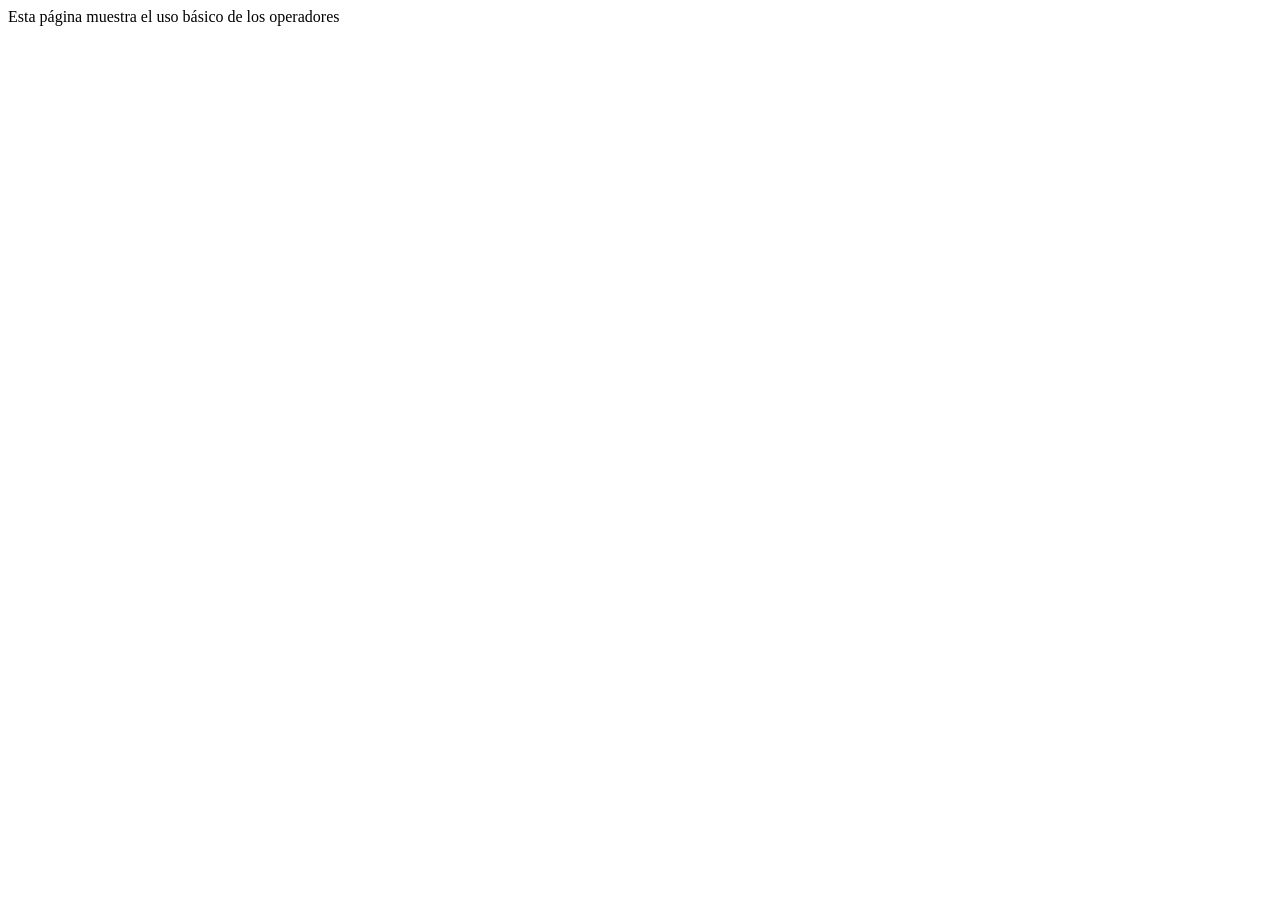
<file: Ejemplos/4Operadores.html>
<!DOCTYPE>
<html lang="es">
<head>
<meta http-equiv="Content-Type" content="text/html; charset=utf-8" />
<title>Ejercicio 4 - Uso de Operadores</title>
<script type="text/javascript">
var valores = [true, 5, false, "hola", "adios", 2];

// Cual de los 2 elementos de texto es mayor
// Si el resultado es true, el primer texto es mayor
var resultado = valores[3] > valores[4];
alert(resultado);

// Combinar valores booleanos
var valor1 = valores[0];
var valor2 = valores[2];

// Obtener un resultado TRUE
var resultado = valor1 || valor2;
alert(resultado);

// Obtener un resultado FALSE
resultado = valor1 && valor2;
alert(resultado);

// Operaciones matemáticas
var num1 = valores[1];
var num2 = valores[5];

var suma = num1 + num2;
alert(suma);

var resta = num1 - num2;
alert(resta);

var multiplicacion = num1 * num2;
alert(multiplicacion);

var division = num1 / num2;
alert(division);

var modulo = num1 % num2;
alert(modulo);

</script>
</head>

<body>
<p>Esta p&aacute;gina muestra el uso b&aacute;sico de los operadores</p>
</body>
</html>
</file>
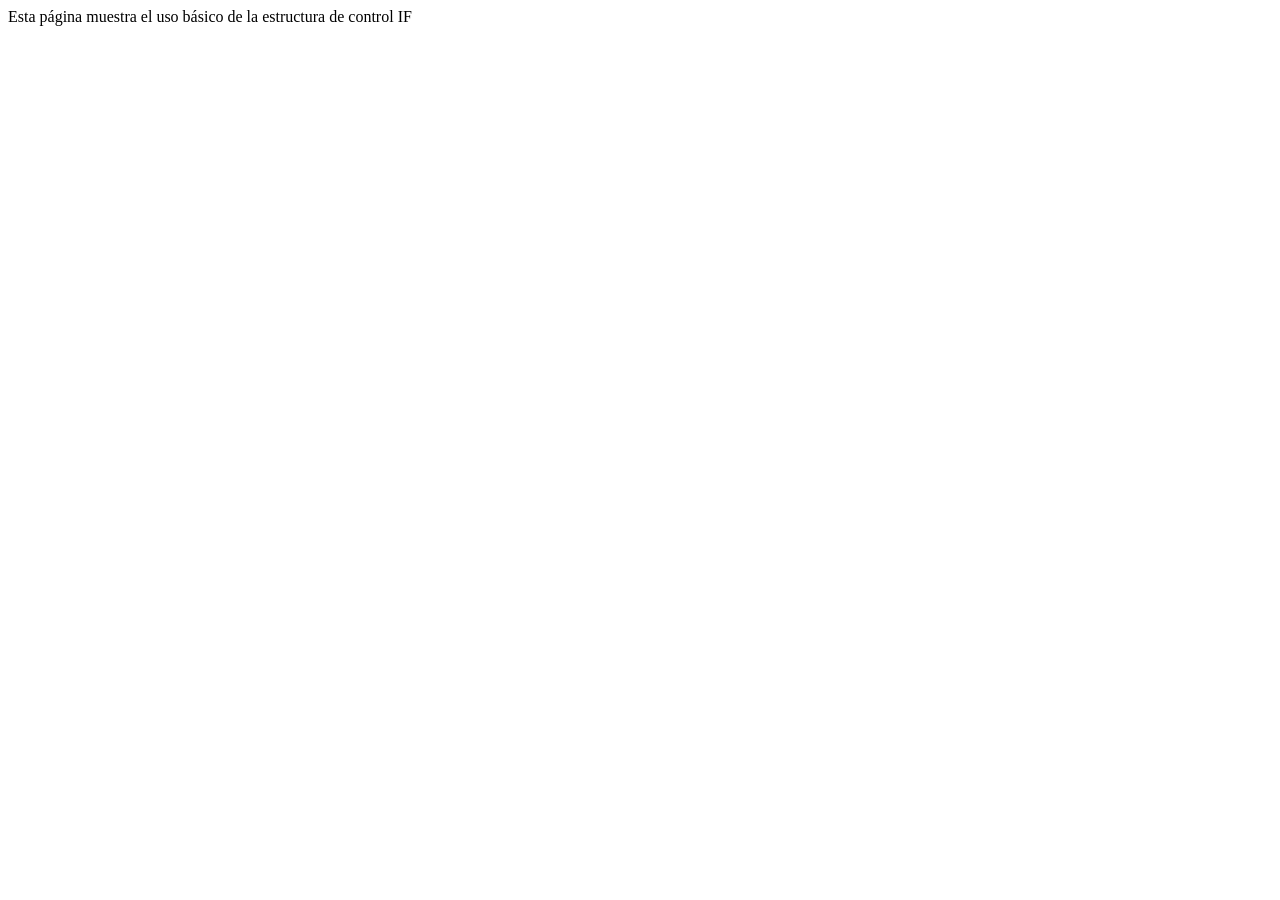
<file: Ejemplos/5EstructurasControl.html>
<!DOCTYPE>
<html lang="es">
<head>
<meta http-equiv="Content-Type" content="text/html; charset=utf-8" />
<title>Ejercicio 5 - Estructuras de control, IF</title>
<script type="text/javascript">
var numero1 = 5;
var numero2 = 8;

if(numero1 <= numero2) {
  alert("numero1 no es mayor que numero2");
}
if(numero2 >= 0) {
  alert("numero2 es positivo");
}
if(numero1 < 0 || numero1 != 0) {
  alert("numero1 es negativo o distinto de cero");
}
if(++numero1 < numero2) {
  alert("Incrementar en 1 unidad el valor de numero1 no lo hace mayor o igual que numero2");
}
</script>
</head>

<body>
<p>Esta p&aacute;gina muestra el uso b&aacute;sico de la estructura de control IF</p>
</body>
</html>
</file>
<file: css/estilo.css>
*{
    margin: 0;
    padding: 0;
    box-sizing: border-box;
}

header{
    width: 100%;
    height: 50px;
    background: rgb(4, 70, 21);
    color: rgb(255, 255, 255);
    position: fixed;
    top: 0;
    left: 0;
    z-index: 100;
    text-align: center;
}

body{
    font: 15px, "Consolas", sans-serif;
    color: black;
}

.contenedor {
    width: 98%;
    margin: auto;
    
}

.navegacion {
    margin-top: 50px;
    position: relative;
    width: 100%;
    text-align: center;
    font-size: 28px;
}

input[type=submit]{
  background-color: #4CAF50;
  border: none;
  color: white;
  padding: 16px 32px;
  text-decoration: none;
  margin: 16px 8px;
  cursor: pointer
}

.botones {
    justify-content: center;
    display: flex;
    flex-wrap: wrap;
    position: absolute;
    top: 50px;
    left: 0;
    width: 100%;
    height: 50vh;
    background: rgba(51,51,51,0.9);
}

footer{
    position: fixed;
    left: 0;
    bottom: 0;
    width: 100%;
    background-color: seagreen;
    color: white;
    text-align: center;
}
</file>
<file: css/estilos.css>
*{
    margin: 0;
    padding: 0;
}

header{
    width: 100%;
    height: 50px;
    background: rgb(4, 70, 21);
    color: rgb(255, 255, 255);
    position: fixed;
    top: 0;
    left: 0;
    z-index: 100;
    text-align: center;
}

.navegacion {
    margin-top: 50px;
    position: relative;
    width: 100%;
    text-align: center;
    font-size: 28px;
    font: "Consolas", sans-serif;
}

h2{
    font: bold 30px;
    color: red;
    font-family: 'Franklin Gothic Medium', 'Arial Narrow', Arial, sans-serif;
}


footer{
    position: fixed;
    left: 0;
    bottom: 0;
    width: 100%;
    background-color: seagreen;
    color: white;
    text-align: center;
}
</file>
